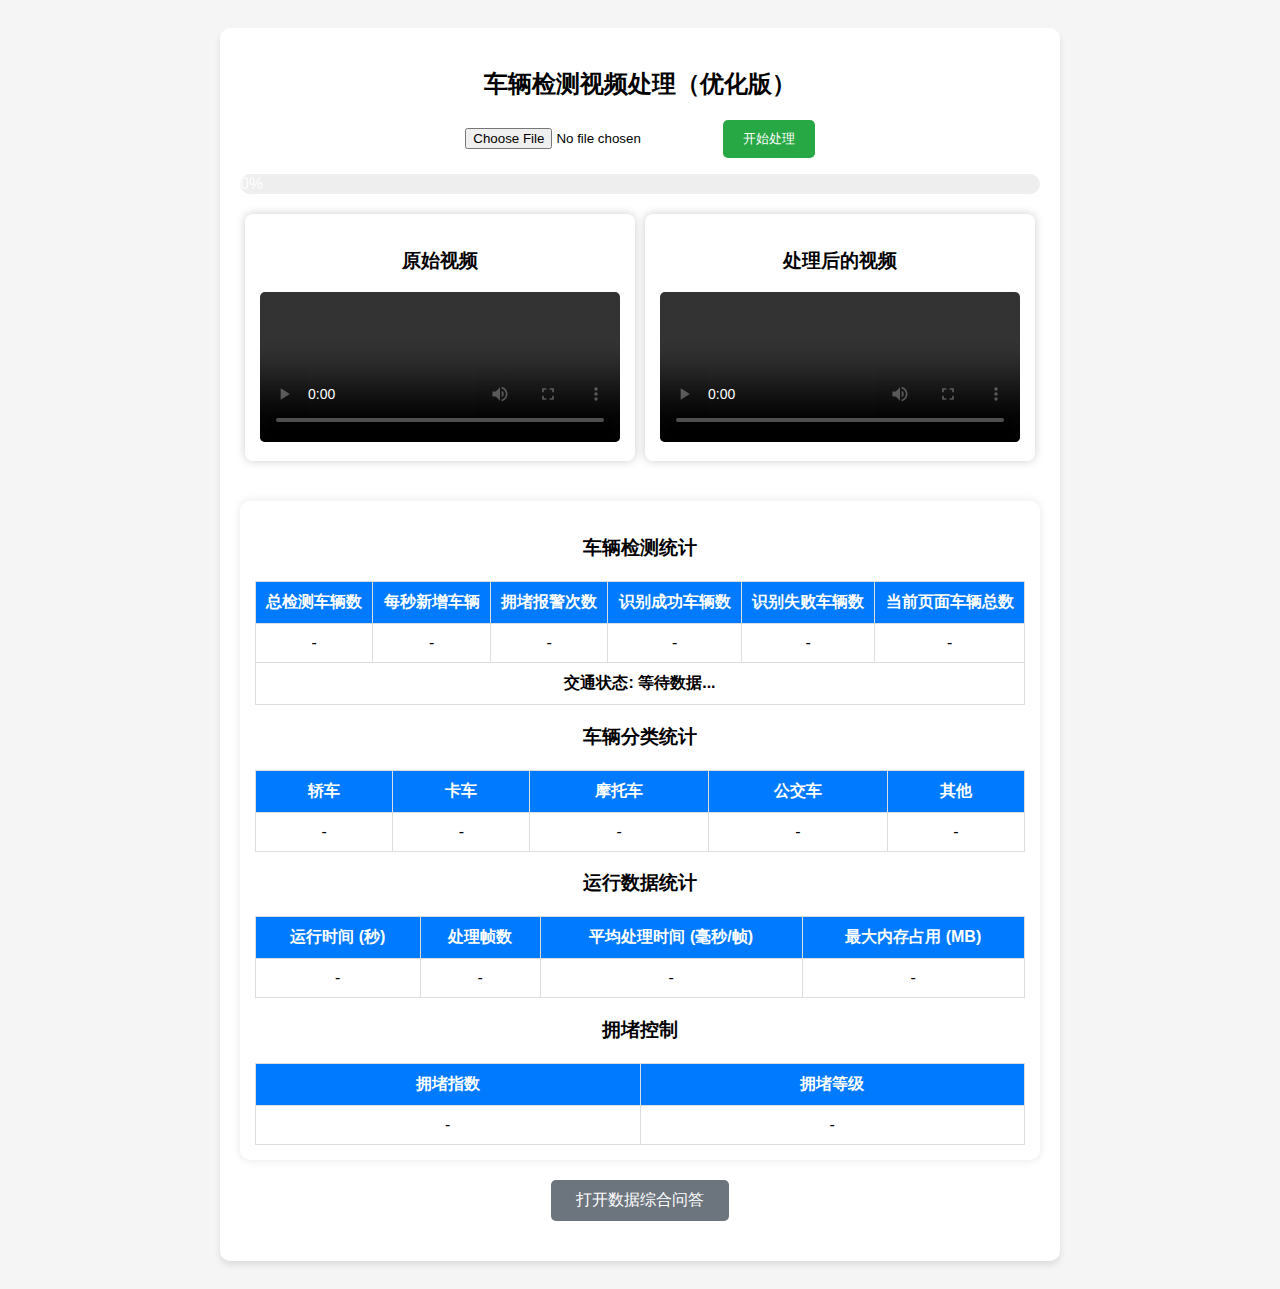
<file: resource/index.html>
<!DOCTYPE html>
<html lang="zh">
<head>
  <meta charset="UTF-8">
  <link rel="icon" href="data:;base64,iVBORw0KGgo=">
  <meta name="viewport" content="width=device-width, initial-scale=1.0">
  <title>车辆检测视频处理（优化版）</title>
  <!-- 外部CSS引用 -->
  <link rel="stylesheet" href="style.css">
  <style>
    body {
      font-family: Arial, sans-serif;
      background-color: #f5f5f5;
      text-align: center;
      padding: 20px;
    }
    .container {
      max-width: 800px;
      margin: auto;
      background: #fff;
      padding: 20px;
      border-radius: 10px;
      box-shadow: 0px 4px 6px rgba(0, 0, 0, 0.1);
    }
    .video-container {
      display: flex;
      justify-content: space-around;
      margin-top: 20px;
      flex-wrap: wrap;
    }
    .video-box {
      background: #fff;
      padding: 15px;
      border-radius: 8px;
      box-shadow: 0 0 10px rgba(0, 0, 0, 0.2);
      width: 45%;
      margin-bottom: 20px;
    }
    video {
      width: 100%;
      border-radius: 5px;
      max-height: 300px;
    }
    table {
      width: 100%;
      margin-top: 20px;
      border-collapse: collapse;
      background: white;
    }
    table, th, td {
      border: 1px solid #ddd;
      padding: 10px;
      text-align: center;
    }
    th {
      background-color: #007BFF;
      color: white;
    }
    .stats-container {
      margin-top: 20px;
      background: white;
      padding: 15px;
      border-radius: 10px;
      box-shadow: 0 0 10px rgba(0, 0, 0, 0.1);
    }
    .loading {
      display: none;
      font-size: 18px;
      color: #007BFF;
      margin-top: 10px;
    }
    .progress-container {
      width: 100%;
      background: #eee;
      border-radius: 10px;
      overflow: hidden;
      height: 20px;
      margin-top: 10px;
    }
    .progress-bar {
      height: 100%;
      width: 0%;
      background: #007BFF;
      color: white;
      text-align: center;
      line-height: 20px;
      transition: width 0.3s;
    }
    .qa-container {
      margin-top: 30px;
      background: #f9f9f9;
      padding: 20px;
      border-radius: 10px;
      text-align: left;
    }
    textarea {
      width: 100%;
      height: 80px;
      padding: 10px;
      font-size: 16px;
      resize: vertical;
    }
    .qa-button {
      margin-top: 10px;
      padding: 10px 20px;
      background: #007BFF;
      color: white;
      border: none;
      border-radius: 5px;
      cursor: pointer;
      transition: background 0.3s;
    }
    .qa-button:hover {
      background: #0056b3;
    }
    .qa-output {
      margin-top: 10px;
      background: #fff;
      padding: 10px;
      border-radius: 5px;
      min-height: 60px;
      border: 1px solid #ccc;
    }
    .upload-btn {
      padding: 10px 20px;
      background: #28a745;
      color: white;
      border: none;
      border-radius: 5px;
      cursor: pointer;
      transition: background 0.3s;
    }
    .upload-btn:hover {
      background: #218838;
    }
    .error-message {
      color: #dc3545;
      margin-top: 10px;
    }
    .success-message {
      color: #28a745;
      margin-top: 10px;
    }
    @media (max-width: 768px) {
      .video-box {
        width: 100%;
      }
    }
  </style>
</head>
<body>
  <div class="container">
    <h2>车辆检测视频处理（优化版）</h2>

    <div>
      <input type="file" id="videoUpload" accept="video/*">
      <button class="upload-btn" onclick="startUpload()">开始处理</button>
      <p class="loading" id="loadingText">处理中，请稍候...</p>
      <p id="statusMessage" class="success-message"></p>
      <div class="progress-container">
        <div class="progress-bar" id="progressBar">0%</div>
      </div>
    </div>

    <div class="video-container">
      <div class="video-box">
        <h3>原始视频</h3>
        <video id="originalVideo" controls></video>
      </div>
      <div class="video-box">
        <h3>处理后的视频</h3>
        <video id="processedVideo" controls></video>
        <br>
        <a id="downloadLink" style="display:none;" class="download-btn" download="processed_video.mp4">下载处理后的视频</a>
      </div>
    </div>

    <div class="stats-container">
       <h3>车辆检测统计</h3>
  <table>
    <tr>
      <th>总检测车辆数</th>
      <th>每秒新增车辆</th>
      <th>拥堵报警次数</th>
      <th>识别成功车辆数</th>
      <th>识别失败车辆数</th>
      <th>当前页面车辆总数</th>
    </tr>
    <tr>
      <td id="total-vehicles">-</td>
      <td id="new-vehicles">-</td>
      <td id="congestion-alerts">-</td>
      <td id="detected-vehicles">-</td>
      <td id="failed-vehicles">-</td>
      <td id="last_fame_count">-</td>
    </tr>
    <!-- 添加这行显示实时拥堵状态 -->
    <tr>
      <td colspan="6" id="congestion-status" style="text-align: center; font-weight: bold;">
        交通状态: 等待数据...
      </td>
    </tr>
  </table>
      <h3>车辆分类统计</h3>
      <table>
        <tr>
          <th>轿车</th>
          <th>卡车</th>
          <th>摩托车</th>
          <th>公交车</th>
          <th>其他</th>
        </tr>
        <tr>
          <td id="car-count">-</td>
          <td id="truck-count">-</td>
          <td id="motorcycle-count">-</td>
          <td id="bus-count">-</td>
          <td id="other-count">-</td>
        </tr>
      </table>

      <h3>运行数据统计</h3>
      <table>
        <tr>
          <th>运行时间 (秒)</th>
          <th>处理帧数</th>
          <th>平均处理时间 (毫秒/帧)</th>
          <th>最大内存占用 (MB)</th>
        </tr>
        <tr>
          <td id="runtime">-</td>
          <td id="frame-count">-</td>
          <td id="avg-frame-time">-</td>
          <td id="max-memory">-</td>
        </tr>
      </table>
      <h3>拥堵控制</h3>
      <table>
        <tr>
          <th>拥堵指数</th>
          <th>拥堵等级</th>

        </tr>
        <tr>
           <td id="congestion-index">-</td>
           <td id="congestion-level">-</td>
        </tr>
      </table>
    </div>

<button class="open-qa-btn" onclick="openQA()">打开数据综合问答</button>
  </div>

 <div class="qa-container" id="qaContainer" style="display: none;">
  <button class="close-qa-btn" onclick="closeQA()">×</button>
  <h3>数据综合问答</h3>
  <textarea id="questionInput" placeholder="请输入你的问题，如：识别失败最多的是哪类车？"></textarea>
  <div class="button-group">
    <button class="qa-button" onclick="askQuestion()">开始问答</button>
    <button class="qa-button" id="startRecognition" onclick="startSpeechRecognition()">
      <span id="micIcon">🎤</span> <span id="recognitionText">语音输入</span>
    </button>
  </div>
  <div id="answerOutput" class="qa-output">AI回答将在此显示...</div>
</div>

  <script src="app.js"></script>
</body>
</html>
</file>
<file: resource/style.css>
/* 基础样式 */
body {
  font-family: Arial, sans-serif;
  background-color: #f5f5f5;
  text-align: center;
  padding: 20px;
}

.container {
  max-width: 800px;
  margin: auto;
  background: #fff;
  padding: 20px;
  border-radius: 10px;
  box-shadow: 0px 4px 6px rgba(0, 0, 0, 0.1);
}

/* 拥堵卡片样式 */
.congestion-card {
  border: 1px solid #e0e0e0;
  border-radius: 8px;
  padding: 15px;
  margin: 10px 0;
  background: white;
  transition: all 0.3s;
}

.congestion-card.congested {
  border-color: #ff4d4f;
  background: #fff1f0;
}

/* 仪表盘样式 */
.gauge {
  height: 24px;
  background: #f5f5f5;
  border-radius: 12px;
  margin: 10px 0;
  position: relative;
}

.gauge .fill {
  background: linear-gradient(90deg, #52c41a, #faad14);
  height: 100%;
  border-radius: 12px;
  transition: width 0.5s;
}

.gauge span {
  position: absolute;
  left: 50%;
  top: 50%;
  transform: translate(-50%, -50%);
  font-weight: bold;
}

/* 问答模块遮罩层 */
.qa-overlay {
  display: none;
  position: fixed;
  top: 0;
  left: 0;
  width: 100%;
  height: 100%;
  background: rgba(0, 0, 0, 0.5);
  z-index: 999;
  backdrop-filter: blur(3px);
}

/* 问答模块容器 */
.qa-container {
  display: none;
  position: fixed;
  top: 50%;
  left: 50%;
  transform: translate(-50%, -50%);
  width: 80%;
  max-width: 600px;
  background: white;
  padding: 25px;
  border-radius: 10px;
  box-shadow: 0 5px 15px rgba(0, 0, 0, 0.3);
  z-index: 1000;
  animation: fadeIn 0.3s ease-out;
}

/* 按钮组样式 */
.button-group {
  display: flex;
  gap: 10px;
  margin-top: 10px;
}

/* 语音识别按钮样式 */
#startRecognition {
  background: #ff6b6b;
  margin-left: 10px;
}

#startRecognition:hover {
  background: #ff5252;
}

#startRecognition.listening {
  background-color: #4CAF50;
  animation: pulse 1.5s infinite;
}

/* 关闭按钮样式 */
.close-qa-btn {
  position: absolute;
  top: 10px;
  right: 10px;
  background: #dc3545;
  color: white;
  border: none;
  border-radius: 50%;
  width: 30px;
  height: 30px;
  font-size: 16px;
  cursor: pointer;/* 基础样式 */
:root {
    --primary-color: #4a6bff;
    --primary-hover: #3a5af5;
    --danger-color: #ff4d4f;
    --danger-hover: #ff3336;
    --success-color: #52c41a;
    --text-color: #333;
    --light-text: #666;
    --border-color: #e0e3e7;
    --bg-color: #f5f7fa;
    --card-bg: #fff;
    --shadow: 0 4px 12px rgba(0, 0, 0, 0.08);
}

* {
    margin: 0;
    padding: 0;
    box-sizing: border-box;
    font-family: 'Segoe UI', 'PingFang SC', 'Microsoft YaHei', sans-serif;
}

body {
    background-color: var(--bg-color);
    color: var(--text-color);
    line-height: 1.6;
}

/* 按钮基础样式 */
button {
    cursor: pointer;
    transition: all 0.2s ease;
    border: none;
    outline: none;
}

/* 打开问答按钮 */
.open-qa-btn {
    position: fixed;
    bottom: 30px;
    right: 30px;
    background: linear-gradient(135deg, var(--primary-color), #3a5af5);
    color: white;
    border-radius: 50px;
    padding: 12px 24px;
    font-size: 16px;
    font-weight: 500;
    box-shadow: 0 4px 15px rgba(74, 107, 255, 0.3);
    z-index: 100;
    display: flex;
    align-items: center;
    gap: 8px;
}

.open-qa-btn:hover {
    transform: translateY(-2px);
    box-shadow: 0 6px 20px rgba(74, 107, 255, 0.4);
}

/* 问答主容器 */
.qa-container {
    position: fixed;
    bottom: 100px;
    right: 30px;
    width: 420px;
    max-height: 70vh;
    background: var(--card-bg);
    border-radius: 16px;
    box-shadow: var(--shadow);
    padding: 24px;
    display: none;
    flex-direction: column;
    z-index: 1000;
    opacity: 0;
    transform: translateY(20px);
    transition: all 0.3s cubic-bezier(0.175, 0.885, 0.32, 1.275);
}

.qa-container.show {
    opacity: 1;
    transform: translateY(0);
    display: flex;
}

.close-qa-btn {
    position: absolute;
    top: 16px;
    right: 16px;
    width: 32px;
    height: 32px;
    border-radius: 50%;
    background: #f5f5f5;
    font-size: 18px;
    color: var(--light-text);
}

.close-qa-btn:hover {
    background: #eee;
    color: var(--text-color);
}

.qa-container h3 {
    margin-bottom: 20px;
    font-size: 20px;
    font-weight: 600;
    color: var(--text-color);
}

/* 问答内容区 */
.qa-content {
    display: flex;
    flex-direction: column;
    gap: 16px;
}

#questionInput {
    width: 100%;
    min-height: 120px;
    padding: 16px;
    border: 1px solid var(--border-color);
    border-radius: 8px;
    resize: none;
    font-size: 14px;
    transition: all 0.3s;
}

#questionInput:focus {
    border-color: var(--primary-color);
    box-shadow: 0 0 0 2px rgba(74, 107, 255, 0.2);
    outline: none;
}

/* 按钮组 */
.button-group {
    display: flex;
    gap: 10px;
}

.qa-button {
    flex: 1;
    padding: 10px 16px;
    border-radius: 8px;
    background: #f0f2f5;
    color: var(--text-color);
    font-size: 14px;
    font-weight: 500;
    display: flex;
    align-items: center;
    justify-content: center;
    gap: 6px;
}

.qa-button:hover {
    background: #e4e7eb;
}

.qa-button.primary {
    background: var(--primary-color);
    color: white;
}

.qa-button.primary:hover {
    background: var(--primary-hover);
}

/* 回答区域 */
.answer-container {
    border: 1px solid var(--border-color);
    border-radius: 8px;
    overflow: hidden;
}

.answer-header {
    padding: 12px 16px;
    background: #f9fafc;
    display: flex;
    justify-content: space-between;
    align-items: center;
    border-bottom: 1px solid var(--border-color);
}

.answer-header span {
    font-weight: 500;
    font-size: 14px;
}

.copy-btn {
    padding: 4px 8px;
    font-size: 12px;
    border-radius: 4px;
    background: #f0f2f5;
}

.copy-btn:hover {
    background: #e4e7eb;
}

.answer-content {
    padding: 16px;
    max-height: 200px;
    overflow-y: auto;
    font-size: 14px;
    line-height: 1.6;
}

/* 历史记录容器 */
.history-container {
    position: fixed;
    top: 50%;
    left: 50%;
    transform: translate(-50%, -50%);
    width: 80%;
    max-width: 600px;
    max-height: 70vh;
    background: var(--card-bg);
    border-radius: 16px;
    box-shadow: var(--shadow);
    padding: 24px;
    z-index: 2000;
    display: none;
    flex-direction: column;
    opacity: 0;
    transition: all 0.3s ease;
}

.history-container.show {
    opacity: 1;
    display: flex;
}

.history-container h3 {
    margin-bottom: 20px;
    font-size: 20px;
    font-weight: 600;
}

.close-btn {
    position: absolute;
    top: 16px;
    right: 16px;
    width: 32px;
    height: 32px;
    border-radius: 50%;
    background: #f5f5f5;
    font-size: 18px;
    color: var(--light-text);
}

.close-btn:hover {
    background: #eee;
    color: var(--text-color);
}

/* 历史记录操作按钮 */
.history-actions {
    display: flex;
    justify-content: flex-end;
    gap: 10px;
    margin-bottom: 16px;
}

.action-btn {
    padding: 8px 16px;
    border-radius: 6px;
    font-size: 13px;
    font-weight: 500;
}

.action-btn.danger {
    background: #fff2f0;
    color: var(--danger-color);
    border: 1px solid #ffccc7;
}

.action-btn.danger:hover {
    background: #ffebee;
}

/* 历史记录列表 */
.history-list {
    flex: 1;
    overflow-y: auto;
    display: flex;
    flex-direction: column;
    gap: 12px;
    padding-right: 8px;
}

.history-item {
    padding: 16px;
    background: #f9f9f9;
    border-radius: 8px;
    border: 1px solid var(--border-color);
    cursor: pointer;
    transition: all 0.2s;
}

.history-item:hover {
    border-color: var(--primary-color);
    box-shadow: 0 3px 10px rgba(74, 107, 255, 0.15);
    transform: translateY(-2px);
}

.history-question {
    font-weight: 500;
    margin-bottom: 8px;
    color: var(--text-color);
}

.history-answer {
    font-size: 13px;
    color: var(--light-text);
    display: -webkit-box;
    -webkit-line-clamp: 2;
    -webkit-box-orient: vertical;
    overflow: hidden;
    margin-bottom: 8px;
}

.history-time {
    font-size: 12px;
    color: #999;
    text-align: right;
}

/* 空状态 */
.empty-state {
    display: flex;
    flex-direction: column;
    align-items: center;
    justify-content: center;
    padding: 40px 0;
    color: var(--light-text);
}

.empty-icon {
    font-size: 48px;
    margin-bottom: 16px;
}

/* 遮罩层 */
.overlay {
    position: fixed;
    top: 0;
    left: 0;
    right: 0;
    bottom: 0;
    background: rgba(0, 0, 0, 0.5);
    backdrop-filter: blur(5px);
    z-index: 999;
    display: none;
}

.overlay.show {
    display: block;
}

/* 滚动条样式 */
::-webkit-scrollbar {
    width: 6px;
}

::-webkit-scrollbar-track {
    background: #f1f1f1;
    border-radius: 3px;
}

::-webkit-scrollbar-thumb {
    background: #c1c1c1;
    border-radius: 3px;
}

::-webkit-scrollbar-thumb:hover {
    background: #a8a8a8;
}

/* 语音识别激活状态 */
#startRecognition.listening {
    background: var(--danger-color);
    color: white;
    animation: pulse 1.5s infinite;
}

@keyframes pulse {
    0% { box-shadow: 0 0 0 0 rgba(255, 77, 79, 0.7); }
    70% { box-shadow: 0 0 0 10px rgba(255, 77, 79, 0); }
    100% { box-shadow: 0 0 0 0 rgba(255, 77, 79, 0); }
}

/* 响应式设计 */
@media (max-width: 768px) {
    .qa-container {
        width: 90%;
        right: 5%;
        bottom: 80px;
    }

    .history-container {
        width: 90%;
        max-height: 80vh;
    }
}
  transition: background 0.2s;
}

.close-qa-btn:hover {
  background: #c82333;
}

/* 打开问答按钮样式 */
.open-qa-btn {
  margin: 20px auto;
  padding: 10px 25px;
  background: #6c757d;
  color: white;
  border: none;
  border-radius: 5px;
  font-size: 16px;
  cursor: pointer;
  transition: background 0.2s;
}

.open-qa-btn:hover {
  background: #5a6268;
}

/* 动画效果 */
@keyframes pulse {
  0% { box-shadow: 0 0 0 0 rgba(76, 175, 80, 0.7); }
  70% { box-shadow: 0 0 0 10px rgba(76, 175, 80, 0); }
  100% { box-shadow: 0 0 0 0 rgba(76, 175, 80, 0); }
}

@keyframes fadeIn {
  from { opacity: 0; transform: translate(-50%, -55%); }
  to { opacity: 1; transform: translate(-50%, -50%); }
}


/* 历史记录容器样式 - 优化版 */
.history-container {
  position: fixed;
  top: 50%;
  left: 50%;
  transform: translate(-50%, -50%);
  width: 85%;
  max-width: 650px;
  background: #fff;
  padding: 25px;
  border-radius: 12px;
  box-shadow: 0 5px 30px rgba(0, 0, 0, 0.15);
  z-index: 1001;
  max-height: 75vh;
  overflow-y: auto;
  border: 1px solid #eaeaea;
  animation: fadeIn 0.3s ease-out;
}

/* 历史记录标题样式 */
.history-container h3 {
  margin: 0 0 20px 0;
  padding-bottom: 10px;
  border-bottom: 1px solid #f0f0f0;
  color: #333;
  font-size: 1.4em;
  font-weight: 600;
}

/* 历史记录列表容器 */
.history-list {
  display: flex;
  flex-direction: column;
  gap: 12px;
  margin-top: 15px;
}

/* 单个历史记录项样式 */
.history-item {
  padding: 15px;
  border-radius: 8px;
  background: #f9f9f9;
  border: 1px solid #eee;
  cursor: pointer;
  transition: all 0.25s ease;
}

.history-item:hover {
  background: #f0f7ff;
  border-color: #d0e3ff;
  transform: translateY(-2px);
  box-shadow: 0 3px 10px rgba(0, 0, 0, 0.08);
}

/* 历史记录问题样式 */
.history-question {
  font-weight: 600;
  color: #2c3e50;
  margin-bottom: 8px;
  font-size: 1.05em;
  line-height: 1.4;
}

/* 历史记录答案预览样式 */
.history-answer {
  color: #666;
  font-size: 0.92em;
  line-height: 1.5;
  display: -webkit-box;
  -webkit-line-clamp: 2;
  -webkit-box-orient: vertical;
  overflow: hidden;
  text-overflow: ellipsis;
  margin-bottom: 5px;
}

/* 历史记录时间样式 */
.history-time {
  font-size: 0.8em;
  color: #999;
  text-align: right;
  margin-top: 5px;
}

/* 关闭按钮样式 */
.close-history-btn {
  position: absolute;
  top: 15px;
  right: 15px;
  background: none;
  border: none;
  font-size: 22px;
  cursor: pointer;
  color: #aaa;
  transition: color 0.2s;
  width: 30px;
  height: 30px;
  display: flex;
  align-items: center;
  justify-content: center;
  border-radius: 50%;
}

.close-history-btn:hover {
  color: #666;
  background: #f5f5f5;
}

/* 空历史记录提示 */
.history-empty {
  text-align: center;
  padding: 30px;
  color: #888;
  font-size: 1.1em;
}

.history-empty:before {
  content: "📋";
  font-size: 2em;
  display: block;
  margin-bottom: 10px;
}



/* 滚动条样式 */
.history-container::-webkit-scrollbar {
  width: 8px;
}

.history-container::-webkit-scrollbar-track {
  background: #f1f1f1;
  border-radius: 4px;
}

.history-container::-webkit-scrollbar-thumb {
  background: #c1c1c1;
  border-radius: 4px;
}

.history-container::-webkit-scrollbar-thumb:hover {
  background: #a8a8a8;
}

/* 动画效果 */
@keyframes fadeIn {
  from { opacity: 0; }
  to { opacity: 1; }
}

/* 响应式调整 */
@media (max-width: 768px) {
  .history-container {
    width: 90%;
    padding: 20px 15px;
  }

  .history-item {
    padding: 12px;
  }

  .history-question {
    font-size: 1em;
  }
}
</file>
